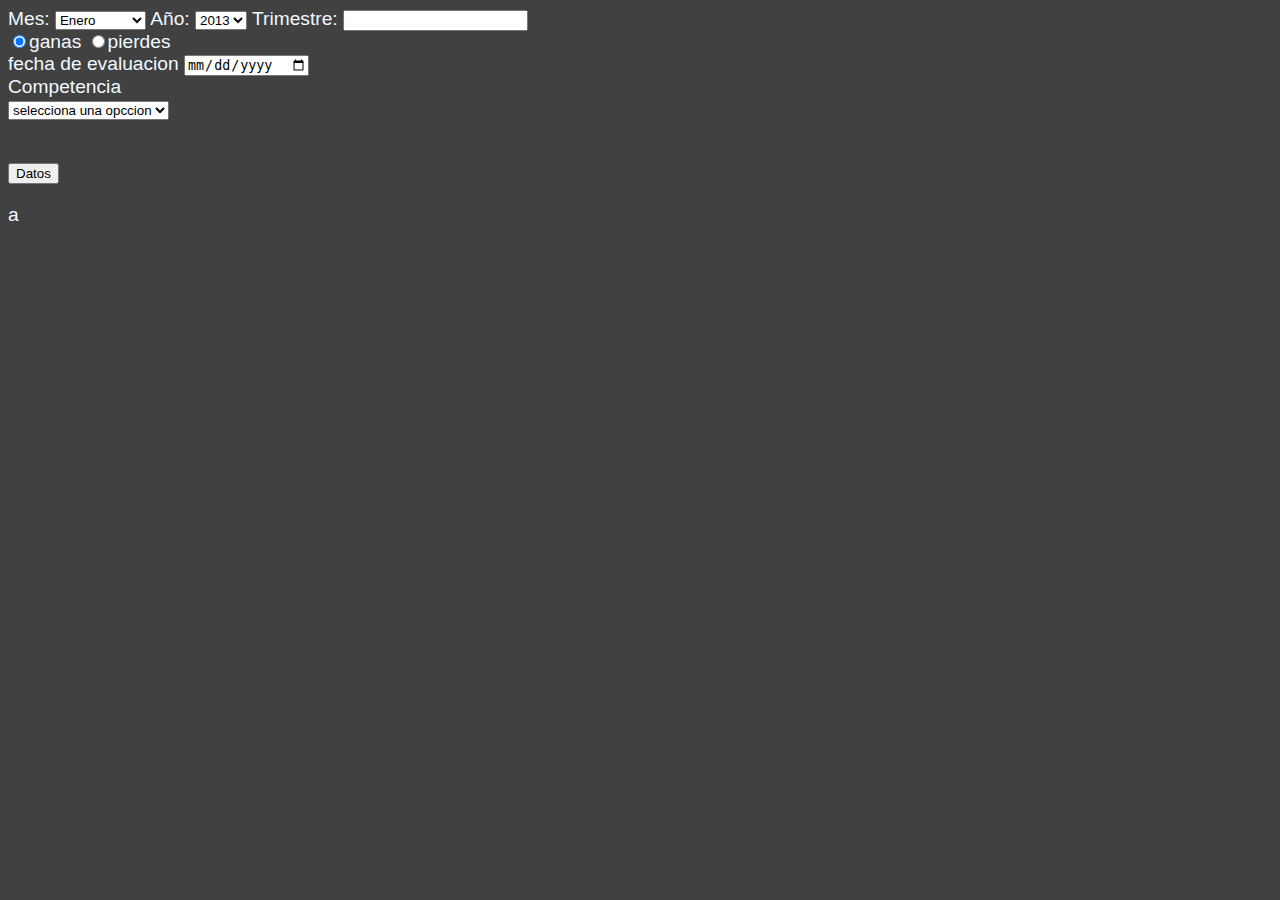
<file: index.html>
<!DOCTYPE html>
<html lang="es">
<head>
    <meta charset="UTF-8">
    <meta name="viewport" content="width=device-width, initial-scale=1.0">
    <title>:v</title>
    <link rel="stylesheet" href="style.css">
</head>
<body>
  <label for="Mes">Mes: </label>
  <select name="Mes" id="mes">
    <option value="Ene">Enero</option>
    <option value="Feb">Febrero</option>
    <option value="Mar">Marzo</option>
    <option value="Abr">Abril</option>
    <option value="May">Mayo</option>
    <option value="Jun">Junio</option>
    <option value="Jul">Julio</option>
    <option value="Ago">Agosto</option>
    <option value="Sep">Septiembre</option>
    <option value="Oct">Octubre</option>
    <option value="Nov">Noviembre</option>
    <option value="Dic">Diciembre</option>
  </select>

  <label for="Año">Año: </label>
  <select name="Año" id="año">
        <option value="2013">2013</option>
        <option value="2014">2014</option>
        <option value="2015">2015</option>
        <option value="2016">2016</option>
        <option value="2017">2017</option>
        <option value="2018">2018</option>
        <option value="2019">2019</option>
        <option value="2020">2020</option>
        <option value="2021">2021</option>
        <option value="2022">2022</option>
        <option value="2023">2023</option>
  </select>
  <label for="Trimestre">Trimestre: </label>
  <input type="number" id="trimestre">

    <div>
        <label class="radio-inline">
            <input type="radio" name="Tipo" id="radio" value="ganas" checked="checked">ganas
        </label>
        <label class="radio-inline">
            <input type="radio" name="Tipo" id="radio" value="pierdes">pierdes
        </label>
    </div>
    <label for="date">fecha de evaluacion</label>
<input type="date" id="fecha"> 
<br>

<label for="competencia">Competencia</label>

<div id="contenedor">
<select name="seleccionable" id="select">
    <option value="" disabled selected>selecciona una opccion</option>
    <option value="diseño">diseño</option>
    <option value="analisis">analisis</option>
</select>
</div>
<!-- <button id="verificar">elegir</button> -->


<br>
<p></p>
    <button id="Boton" onclick=" document.getElementById(datos(fecha.value, mes.value, año.value, trimestre.value, radio=document.querySelector('input[name=Tipo]:checked').value)), mostrar">Datos</button>


<div>   
    <p id="contenido">a</p>
</div>



    <script src="main.js"></script>
</body>
</html>
</file>
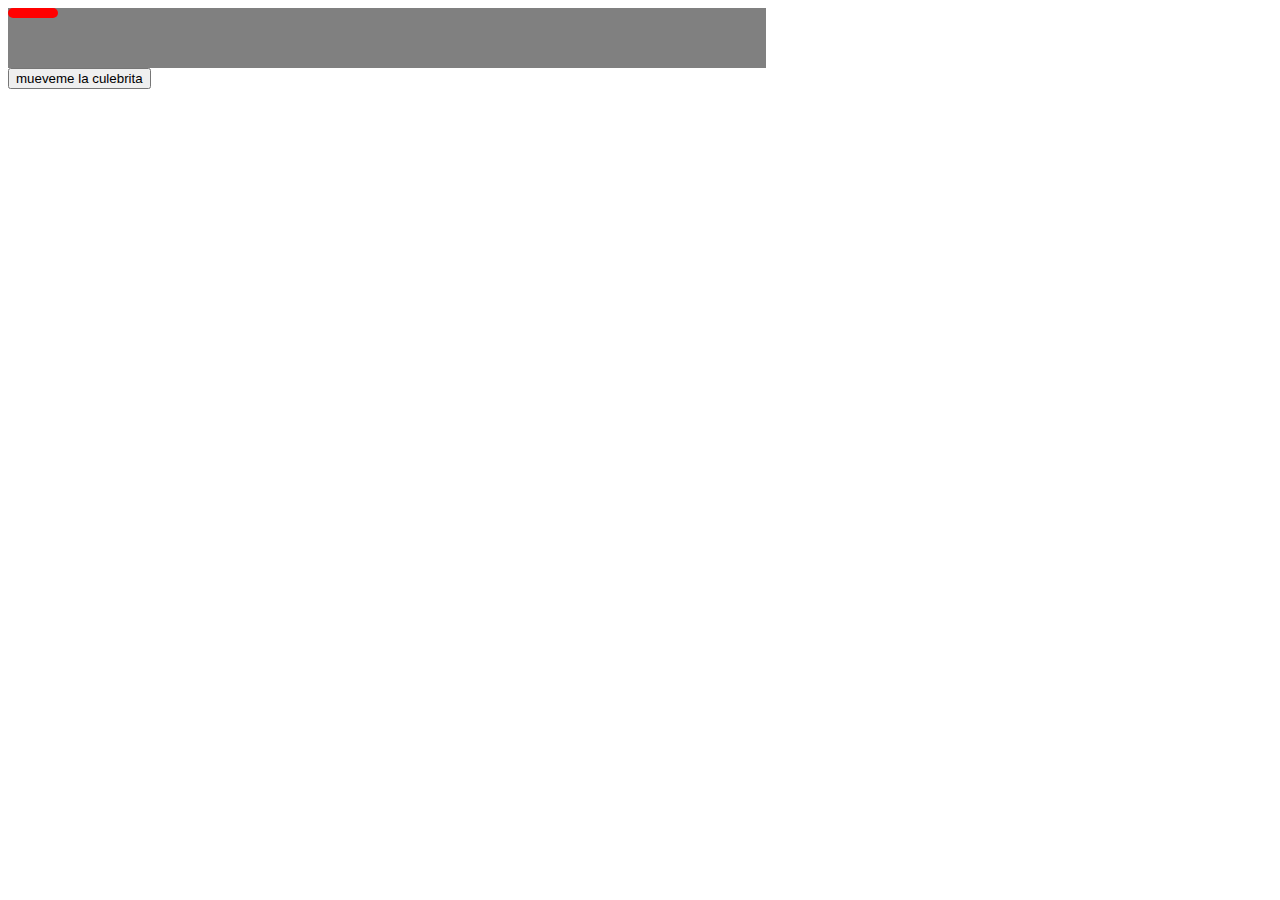
<file: ejercicio3/laculebrita/index.html>
<!DOCTYPE html>
<html lang="en">
<head>
    <meta charset="UTF-8">
    <meta name="viewport" content="width=device-width, initial-scale=1.0">
    <title>Document</title>
    <link rel="stylesheet" href="style.css">
</head>
<body>
    <div id="contenedor">
        <div id="culebrita"></div>
    </div>

    <button id="boton">mueveme la culebrita</button>
    

    <script src="main.js"></script>
</body>
</html>
</file>
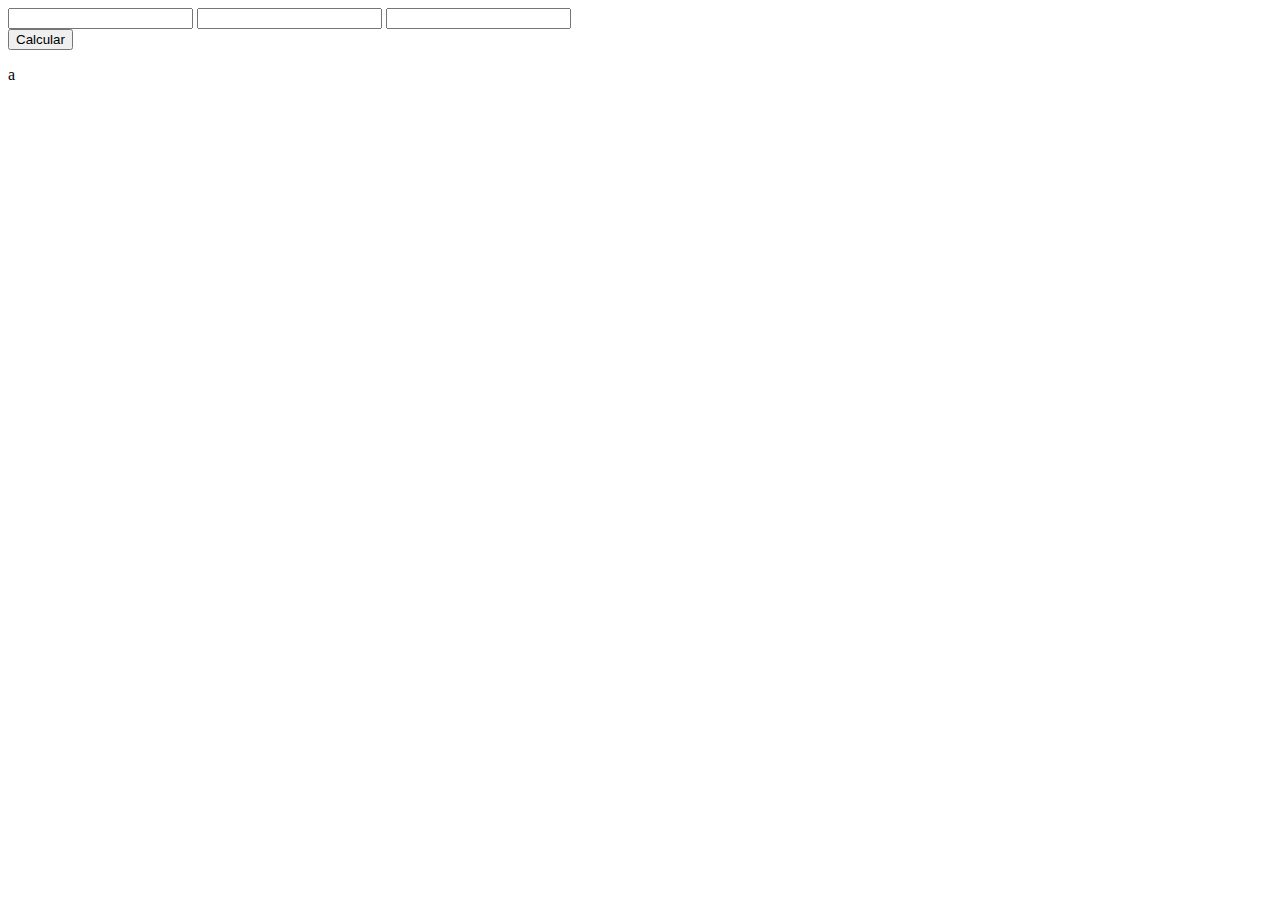
<file: ejercicio2/Nueva carpeta/notasJS/index.html>
<!DOCTYPE html>
<html lang="es">
<head>
    <meta charset="UTF-8">
    <meta name="viewport" content="width=device-width, initial-scale=1.0">
    <title>Document</title>
</head>
<body>
    
<input type="number" id="nota1">
<input type="number" id="nota2">
<input type="number" id="nota3">

<div id="miDiv"></div>
<button id="boton" onclick="document.getElementById (miNota (nota1.value,nota2.value,nota3.value))">Calcular</button>
<p id="resultado">a</p>

    <script src="/ejercicio2/Nueva carpeta/notasJS/app1.js"></script>  
    <!-- <script src="app1.js"></script> -->
</body>
</html>
</file>
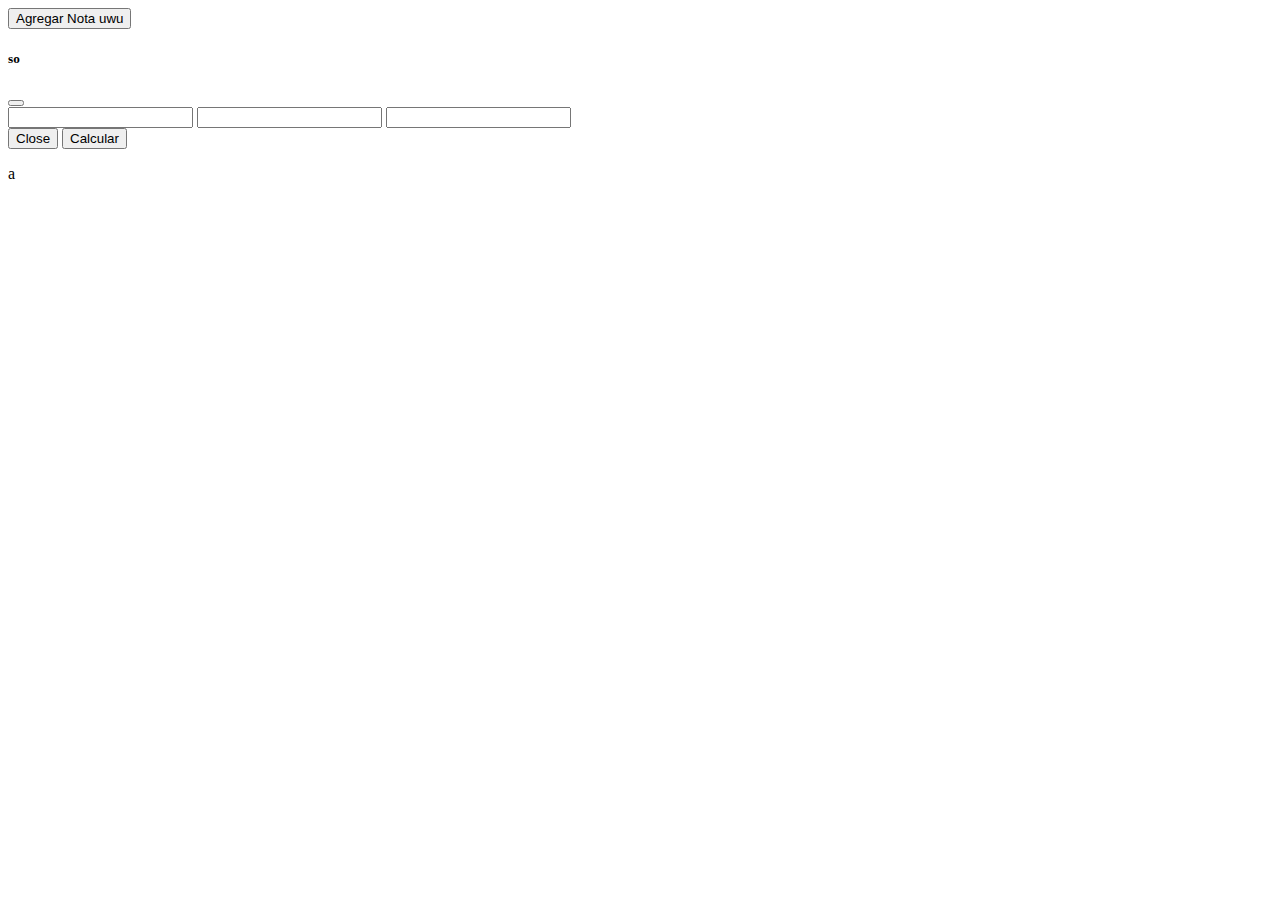
<file: ejercicio2/Nueva carpeta/notasJS/notasDOM/index.html>
<!DOCTYPE html>
<html lang="es">
<head>
    <meta charset="UTF-8">
    <meta name="viewport" content="width=device-width, initial-scale=1.0">
    <title>Lo mismo pero con DOM</title>
    <link rel="stylesheet" href="/ejercicio2/Nueva carpeta/notasJS/notasDOM/style.css">
    <link href="https://cdn.jsdelivr.net/npm/bootstrap@5.0.2/dist/css/bootstrap.min.css" rel="stylesheet" integrity="sha384-EVSTQN3/azprG1Anm3QDgpJLIm9Nao0Yz1ztcQTwFspd3yD65VohhpuuCOmLASjC" crossorigin="anonymous">
</head>
<body>


    <!-- modal -->
    <!-- Button trigger modal -->
<button type="button" class="btn btn-primary" data-bs-toggle="modal" data-bs-target="#exampleModal">
    Agregar Nota uwu
  </button>
  
  <!-- Modal -->
  <div class="modal fade" id="exampleModal" tabindex="-1" aria-labelledby="exampleModalLabel" aria-hidden="true">
    <div class="modal-dialog">
      <div class="modal-content">
        <div class="modal-header">
          <h5 class="modal-title" id="exampleModalLabel">so</h5>
          <button type="button" class="btn-close" data-bs-dismiss="modal" aria-label="Close"></button>
        </div>
        <div class="modal-body">
            <input type="number" id="nota1" required>
            <input type="number" id="nota2" required>
            <input type="number" id="nota3" required>
            <!-- <button id="boton" onclick="document.getElementById(miNota(nota1.value,nota2.value,nota3.value))">Calcular</button> -->

        </div>
        <div class="modal-footer">
          <button type="button" class="btn btn-secondary" data-bs-dismiss="modal">Close</button>
          <!-- <button type="button" class="btn btn-primary">Save changes</button> -->
          <button id="boton" class="btn btn-primary" data-bs-dismiss="modal"  onclick="document.getElementById(miNota(nota1.value,nota2.value,nota3.value))">Calcular</button>
        </div>
      </div>
    </div>
  </div>
  <p id="resultado">a</p>





<div id="contenido"></div>

    <script src="main.js"></script>  
    <script src="https://cdn.jsdelivr.net/npm/bootstrap@5.0.2/dist/js/bootstrap.bundle.min.js" integrity="sha384-MrcW6ZMFYlzcLA8Nl+NtUVF0sA7MsXsP1UyJoMp4YLEuNSfAP+JcXn/tWtIaxVXM" crossorigin="anonymous"></script>
    <!-- <script src="app1.js"></script> -->
</body>
</html>
</file>
<file: style.css>
body{
    background-color:rgb(65, 65, 65) ;
    color: aliceblue;
    font-size: larger;
    font-family: Arial, Helvetica, sans-serif
}


.desaparecer{
display: none;
}
</file>
<file: ejercicio3/laculebrita/style.css>
#contenedor{
    width: 60%;
    height: 60px;
    background-color: gray;
    position: relative;
}

#culebrita{
    background-color: rgb(255, 0, 0);
    border-radius: 10px;
    position: absolute;
    width: 50px;
    height: 10px;
    
}
</file>
<file: ejercicio2/Nueva carpeta/notasJS/notasDOM/style.css>
.divCosas{
    display: grid;
    margin-top: 40px;
    text-align: center;
    grid-template-columns: repeat(3,1fr);
    background-color: rgb(255, 255, 255);
    width: 50%;
    height: 50px;
    font-family: Arial, Helvetica, sans-serif; 
}

.notas{
    color: rgb(78, 78, 78);
    font-size: 20px;
    margin-right: 10px;
}

.boton{
    border-style: none;
    width: 16.4%;
    height: 70%;
    box-shadow: 0px 1px 5px 1px rgb(87, 87, 87);
}

.boton:hover{
    background-color: rgb(58, 104, 243);
    transition: 500ms;
}
</file>
